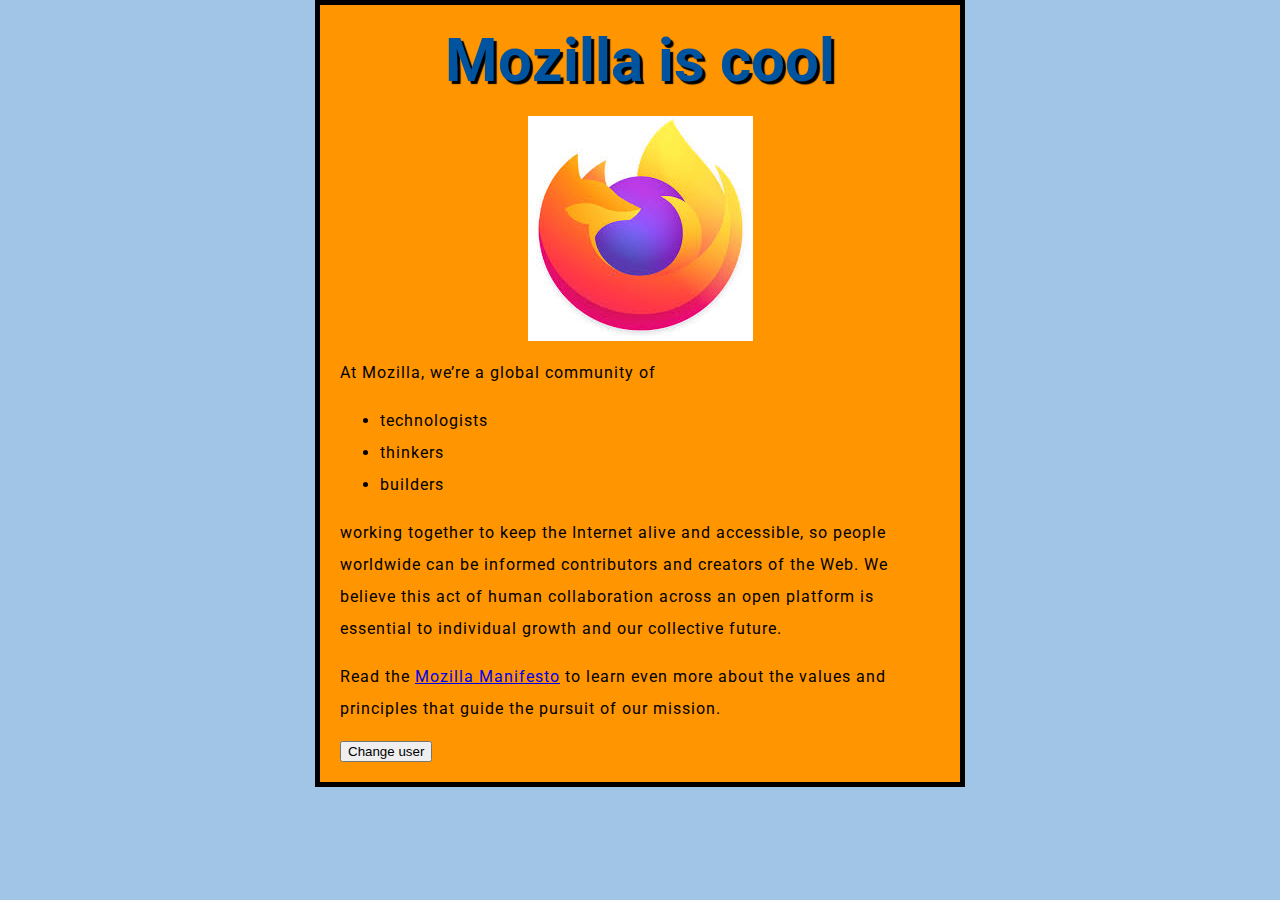
<file: index.html>
<!DOCTYPE html>
<html>

<head>
    <meta charset="utf-8">
    <title>My test page</title>

    <link href="styles/style.css" rel="stylesheet">
    <link href="https://fonts.googleapis.com/css2?family=Roboto:wght@300&display=swap" rel="stylesheet">
</head>

<body>
    <h1>Mozilla is cool</h1>
    <img src="images/firefox-icon.jpeg" alt="The Firefox logo: a flaming fox surrounding the Earth.">

    <p>At Mozilla, we’re a global community of</p>

    <ul>
        <!-- changed to list in the tutorial -->
        <li>technologists</li>
        <li>thinkers</li>
        <li>builders</li>
    </ul>

    <p>working together to keep the Internet alive and accessible, so people worldwide can be informed contributors and
        creators of the Web. We believe this act of human collaboration across an open platform is essential to
        individual growth and our collective
        future.
    </p>

    <p>
        Read the <a href="https://www.mozilla.org/en-US/about/manifesto/">Mozilla Manifesto</a> to learn even more about
        the values and principles that guide the pursuit of our mission.
    </p>

    <button>Change user</button>

    <script src="scripts/main.js"></script>
</body>

</html>
</file>
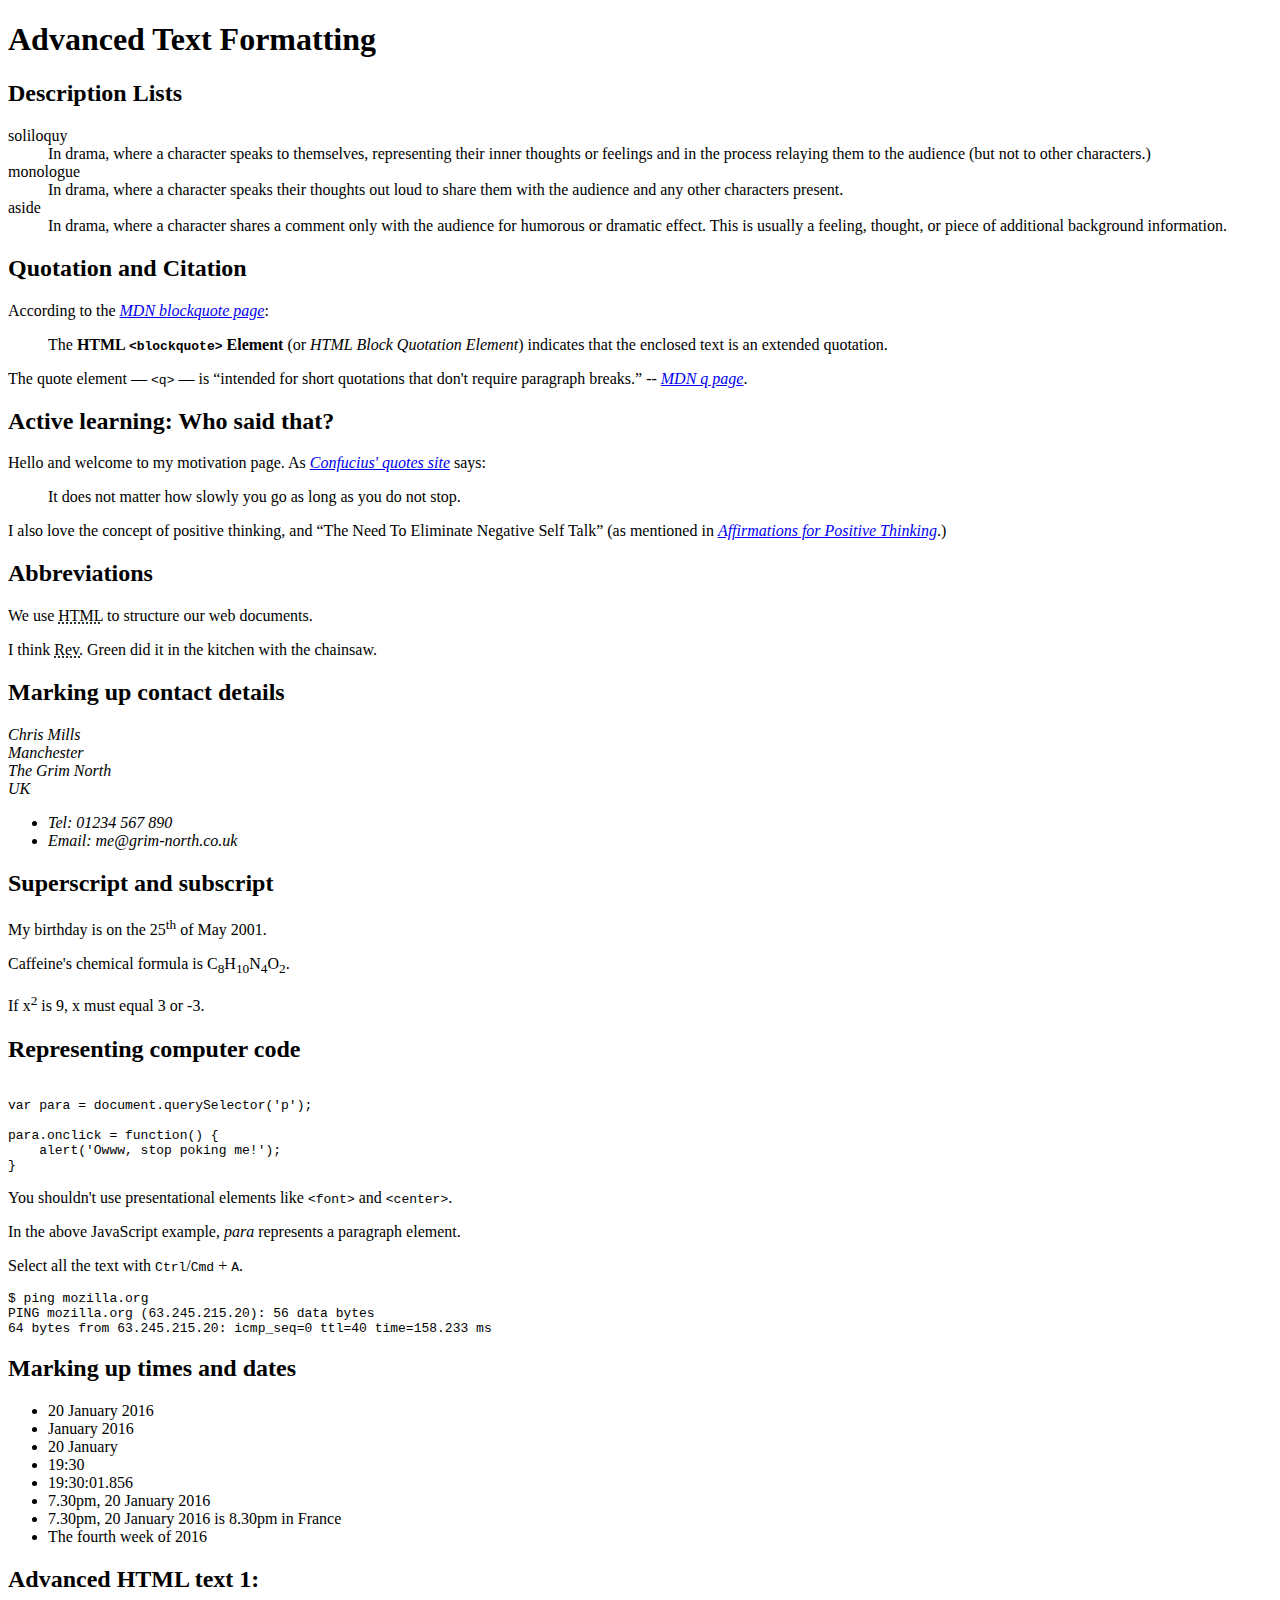
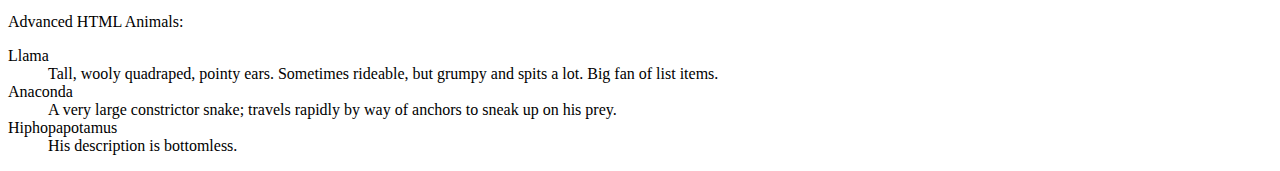
<file: advanced-text-formatting/index.html>
<!DOCTYPE html>
<html>

<head>
    <meta charset="utf-8">
    <title>Advanced Text Formatting</title>
</head>

<body>
    <h1>Advanced Text Formatting</h1>

    <h2>Description Lists</h2>
    <dl>
        <dt>soliloquy</dt>
        <dd>In drama, where a character speaks to themselves, representing their inner thoughts or feelings and in the process relaying them to the audience (but not to other characters.)</dd>
        <dt>monologue</dt>
        <dd>In drama, where a character speaks their thoughts out loud to share them with the audience and any other characters present.</dd>
        <dt>aside</dt>
        <dd>In drama, where a character shares a comment only with the audience for humorous or dramatic effect. This is usually a feeling, thought, or piece of additional background information.</dd>
    </dl>

    <h2>Quotation and Citation</h2>
    <p>According to the
        <a href="https://developer.mozilla.org/en-US/docs/Web/HTML/Element/blockquote">
            <cite>MDN blockquote page</cite></a>:
    </p>

    <blockquote cite="https://developer.mozilla.org/en-US/docs/Web/HTML/Element/blockquote">
        <p>The <strong>HTML <code>&lt;blockquote&gt;</code> Element</strong> (or <em>HTML Block
          Quotation Element</em>) indicates that the enclosed text is an extended quotation.</p>
    </blockquote>

    <p>The quote element — <code>&lt;q&gt;</code> — is <q cite="https://developer.mozilla.org/en-US/docs/Web/HTML/Element/q">intended
        for short quotations that don't require paragraph breaks.</q> --
        <a href="https://developer.mozilla.org/en-US/docs/Web/HTML/Element/q">
            <cite>MDN q page</cite></a>.</p>

    <h2>Active learning: Who said that?</h2>

    <p>Hello and welcome to my motivation page. As <a href="http://www.brainyquote.com/quotes/authors/c/confucius.html"><cite>Confucius' quotes site</cite></a> says:</p>

    <blockquote cite="http://www.brainyquote.com/quotes/authors/c/confucius.html">
        <p>It does not matter how slowly you go as long as you do not stop.</p>
    </blockquote>

    <p>I also love the concept of positive thinking, and <q cite="http://www.affirmationsforpositivethinking.com/index.htm">The Need To Eliminate Negative Self Talk</q> (as mentioned in <a href="http://www.affirmationsforpositivethinking.com/index.htm"><cite>Affirmations for Positive Thinking</cite></a>.)</p>

    <h2>Abbreviations</h2>
    <p>We use <abbr title="Hypertext Markup Language">HTML</abbr> to structure our web documents.</p>

    <p>I think <abbr title="Reverend">Rev.</abbr> Green did it in the kitchen with the chainsaw.</p>

    <h2>Marking up contact details</h2>
    <address>
        <p>
          Chris Mills<br>
          Manchester<br>
          The Grim North<br>
          UK
        </p>
      
        <ul>
          <li>Tel: 01234 567 890</li>
          <li>Email: me@grim-north.co.uk</li>
        </ul>
      </address>

    <h2>Superscript and subscript</h2>
    <p>My birthday is on the 25<sup>th</sup> of May 2001.</p>
    <p>Caffeine's chemical formula is C<sub>8</sub>H<sub>10</sub>N<sub>4</sub>O<sub>2</sub>.</p>
    <p>If x<sup>2</sup> is 9, x must equal 3 or -3.</p>

    <h2>Representing computer code</h2>
    <pre><code>
var para = document.querySelector('p');

para.onclick = function() {
    alert('Owww, stop poking me!');
}</code></pre>

    <p>You shouldn't use presentational elements like <code>&lt;font&gt;</code> and <code>&lt;center&gt;</code>.</p>

    <p>In the above JavaScript example, <var>para</var> represents a paragraph element.</p>


    <p>Select all the text with <kbd>Ctrl</kbd>/<kbd>Cmd</kbd> + <kbd>A</kbd>.</p>

    <pre>
$ <kbd>ping mozilla.org</kbd>
<samp>PING mozilla.org (63.245.215.20): 56 data bytes
64 bytes from 63.245.215.20: icmp_seq=0 ttl=40 time=158.233 ms</samp></pre>

    <h2>Marking up times and dates</h2>
    <ul>
        <!-- Standard simple date -->
        <li><time datetime="2016-01-20">20 January 2016</time></li>
        <!-- Just year and month -->
        <li><time datetime="2016-01">January 2016</time></li>
        <!-- Just month and day -->
        <li><time datetime="01-20">20 January</time></li>
        <!-- Just time, hours and minutes -->
        <li><time datetime="19:30">19:30</time></li>
        <!-- You can do seconds and milliseconds too! -->
        <li><time datetime="19:30:01.856">19:30:01.856</time></li>
        <!-- Date and time -->
        <li><time datetime="2016-01-20T19:30">7.30pm, 20 January 2016</time></li>
        <!-- Date and time with timezone offset -->
        <li><time datetime="2016-01-20T19:30+01:00">7.30pm, 20 January 2016 is 8.30pm in France</time></li>
        <!-- Calling out a specific week number -->
        <li><time datetime="2016-W04">The fourth week of 2016</time></li>
    </ul>

    <h2>Advanced HTML text 1: </h2>
    <p>Advanced HTML Animals:</p>
    <dl>
        <dt>Llama</dt>
        <dd>Tall, wooly quadraped, pointy ears. Sometimes rideable, but grumpy and spits a lot. Big fan of list items.</dd>
        <dt>Anaconda</dt>
        <dd>A very large constrictor snake; travels rapidly by way of anchors to sneak up on his prey.</dd>
        <dt>Hiphopapotamus</dt>
        <dd>His description is bottomless.</dd>
    </dl>



</body>

</html>
</file>
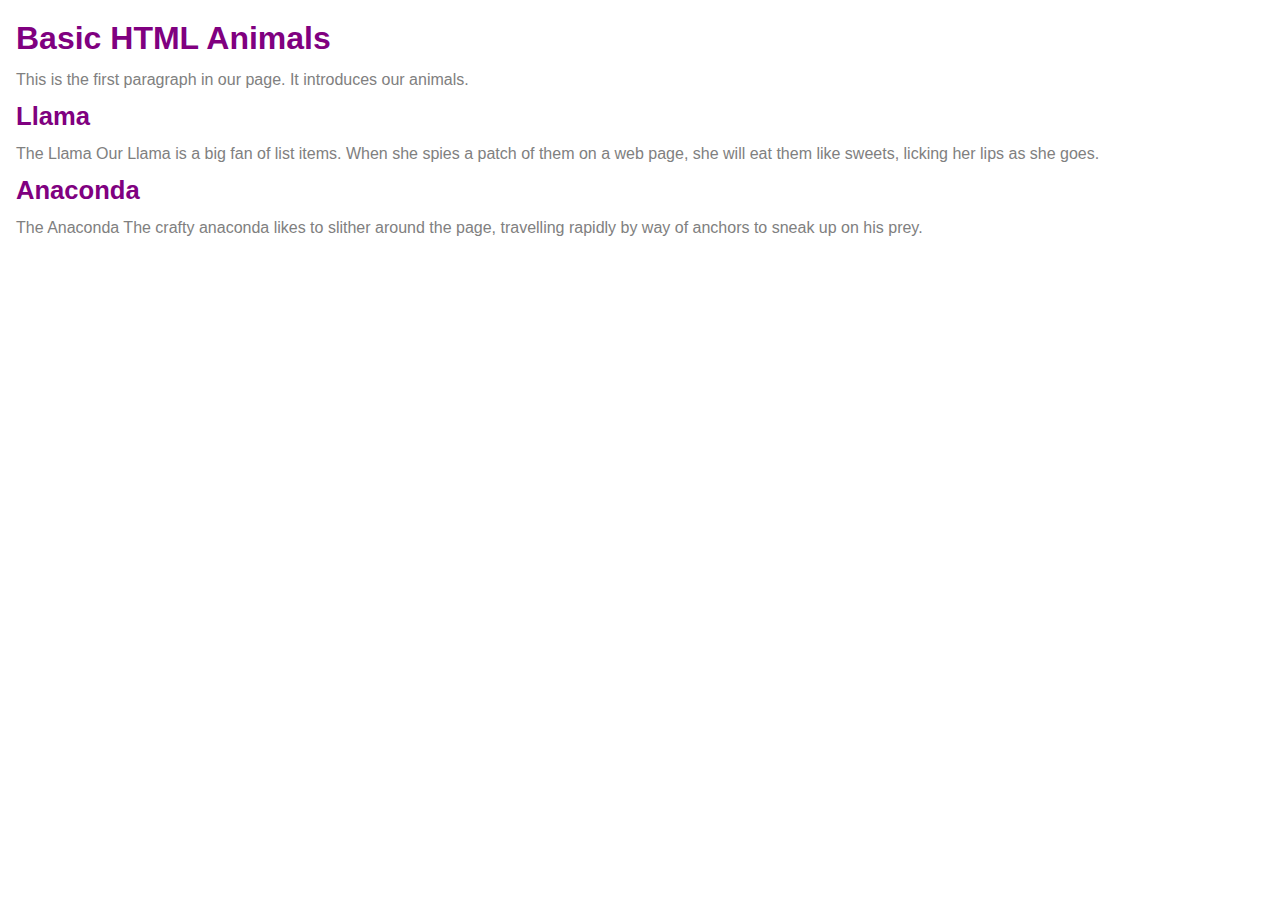
<file: html-text-basics-1/index.html>
<!DOCTYPE html>
<html lang="en">

<head>
    <meta charset="utf-8" />
    <title>Basic HTML text: Task 1</title>
    <style>
        body {
            background-color: #fff;
            color: #333;
            font: 1em / 1.4 Helvetica Neue, Helvetica, Arial, sans-serif;
            padding: 1em;
            margin: 0;
        }
        
        h1 {
            font-size: 2rem;
            margin: 0;
        }
        
        h2 {
            font-size: 1.6rem;
            margin: 0;
        }
        
        h1,
        h2 {
            color: purple;
        }
        
        p {
            color: gray;
            margin: 0.5em 0;
        }
        
        * {
            box-sizing: border-box;
        }
    </style>
</head>

<body>

    <h1>Basic HTML Animals</h1>

    <p>This is the first paragraph in our page. It introduces our animals.</p>

    <h2>Llama</h2>

    <p>The Llama Our Llama is a big fan of list items. When she spies a patch of them on a web page, she will eat them like sweets, licking her lips as she goes.</p>

    <h2>Anaconda</h2>

    <p>The Anaconda The crafty anaconda likes to slither around the page, travelling rapidly by way of anchors to sneak up on his prey.</p>

</body>

</html>
</file>
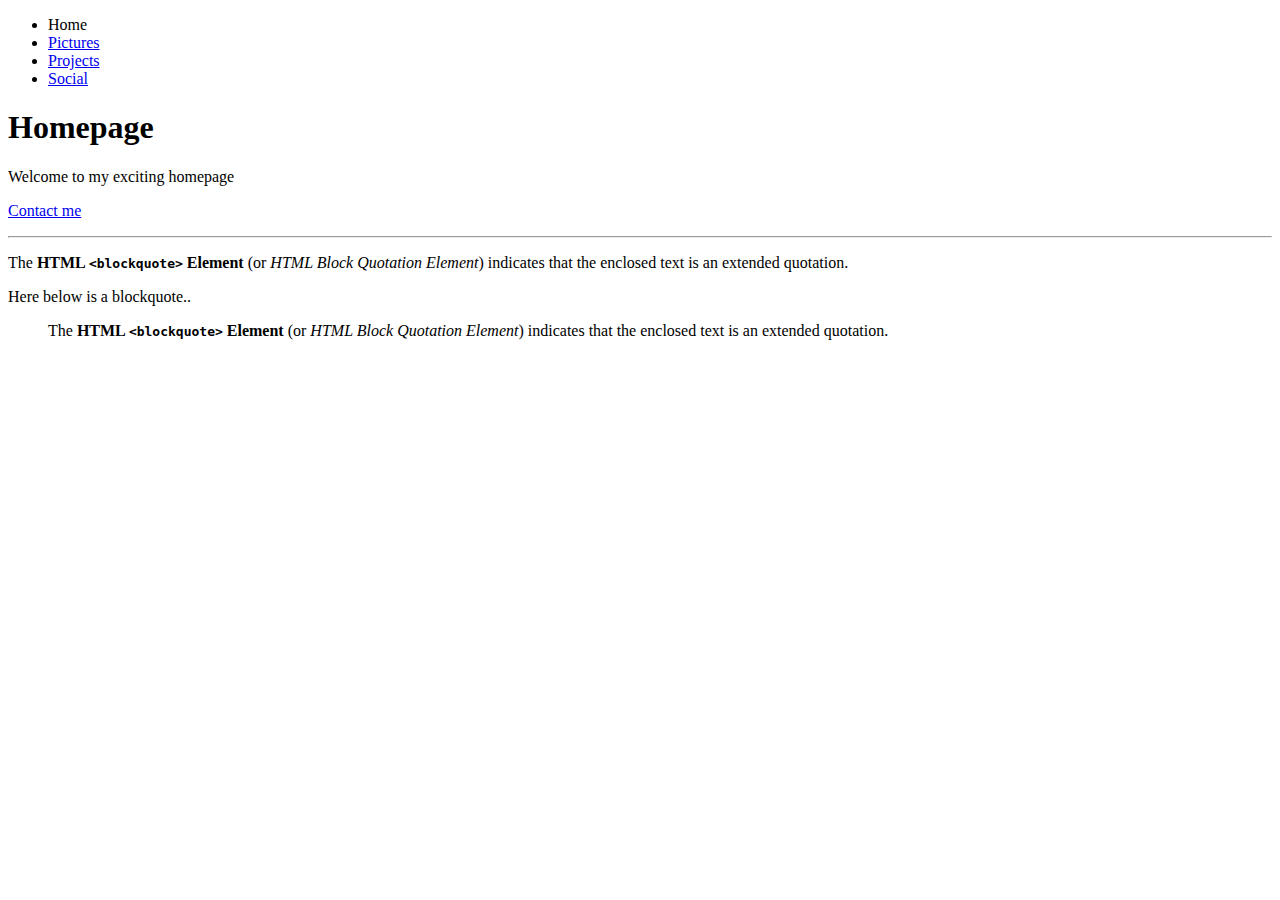
<file: navigation-menu-start/index.html>
<!DOCTYPE html>
<html>

<head>
    <meta charset="utf-8">
    <title>Homepage</title>
</head>

<body>
    <p>
        <ul>
            <li>Home</li>
            <li><a href="pictures.html">Pictures</a></li>
            <li><a href="projects.html">Projects</a></li>
            <li><a href="social.html">Social</a></li>
        </ul>
    </p>

    <h1>Homepage</h1>

    <p>Welcome to my exciting homepage</p>

    <p><a href="mailto:guilherme.mp.eng@gmail.com">Contact me</a></p>

    <hr>
    <p>The <strong>HTML <code>&lt;blockquote&gt;</code> Element</strong> (or <em>HTML Block
        Quotation Element</em>) indicates that the enclosed text is an extended quotation.</p>

    <p>Here below is a blockquote..</p>
    <blockquote cite="https://developer.mozilla.org/en-US/docs/Web/HTML/Element/blockquote">
        <p>
            The <strong>HTML <code>&lt;blockquote&gt;</code> Element</strong> (or <em>HTML Block Quotation Element</em>) indicates that the enclosed text is an extended quotation.
        </p>
    </blockquote>
</body>

</html>
</file>
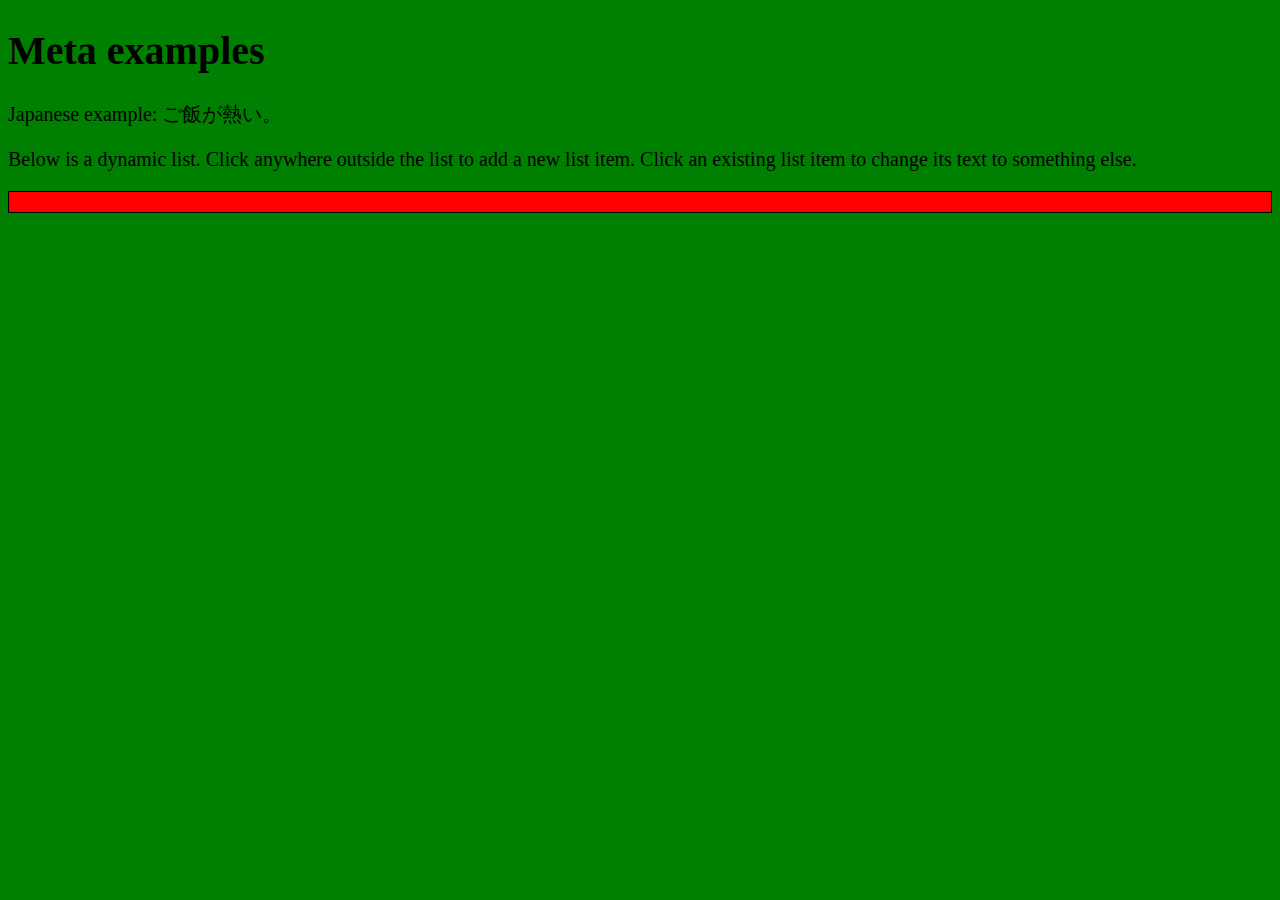
<file: simple-page-02/index.html>
<!DOCTYPE html>
<html lang="en-US">

<head>
    <meta charset="utf-8">
    <title>Meta examples</title>

    <meta name="author" content="Chris Mills">
    <meta name="description" content="This is an example page to demonstrate usage of metadata on web pages.">

    <meta property="og:image" content="https://developer.cdn.mozilla.net/static/img/opengraph-logo.dc4e08e2f6af.png">
    <meta property="og:description" content="This is an example page to demonstrate usage of metadata on web pages.">
    <meta property="og:title" content="Metadata; The HTML &lt;head&gt;, on MDN">

    <link rel="Shortcut Icon" href="favicon.ico" type="image/x-icon">

    <link rel="stylesheet" href="style.css">
</head>

<body>
    <h1>Meta examples</h1>

    <p>Japanese example: ご飯が熱い。</p>

    <script src="script.js" defer></script>
</body>

</html>
</file>
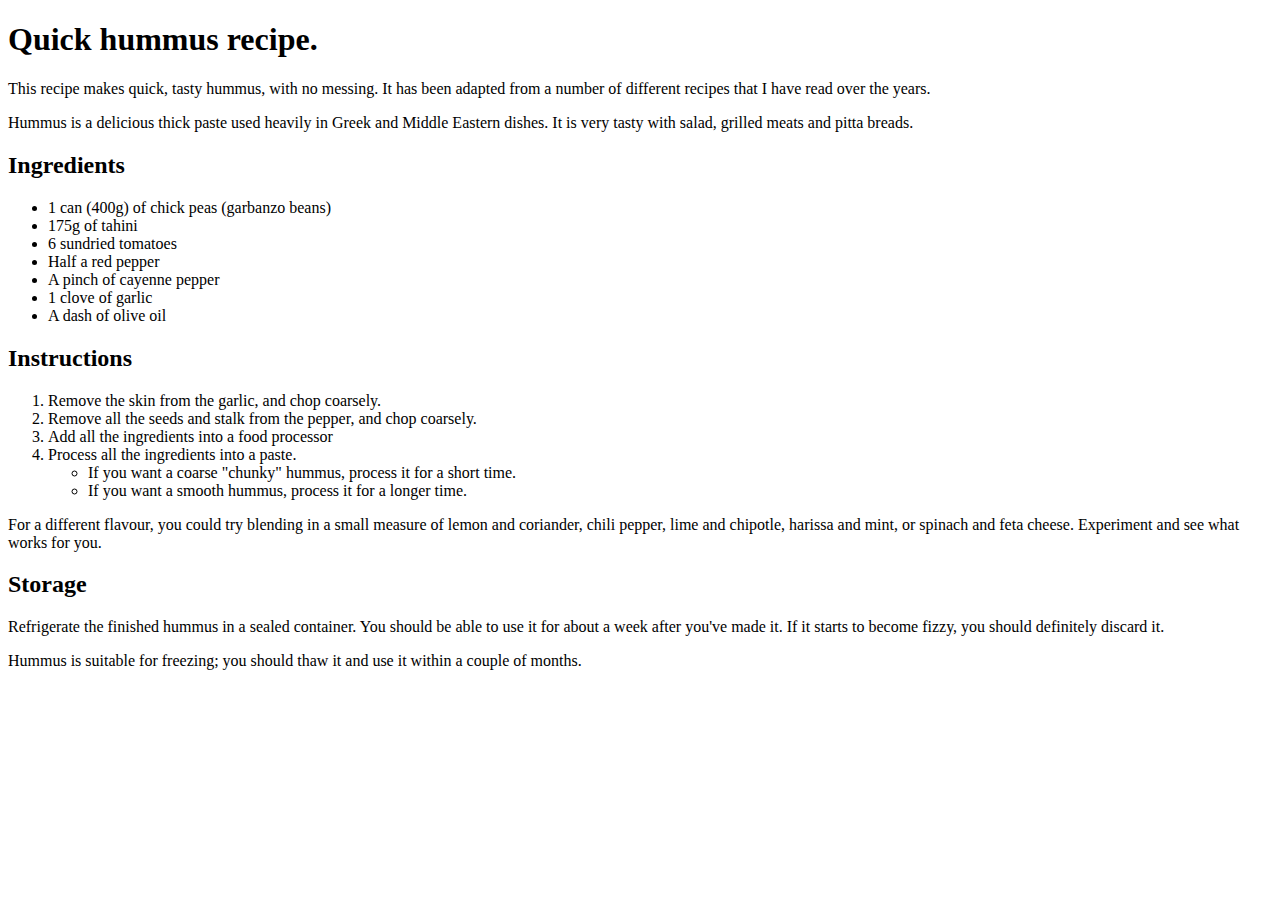
<file: structured-receipt/index.html>
<!DOCTYPE html>
<html>

<head>
    <meta charset="utf-8">
    <title>Hummus Receipt</title>
</head>

<body>
    <h1>Quick hummus recipe.</h1>

    <p>
        This recipe makes quick, tasty hummus, with no messing. It has been adapted from a number of different recipes that I have read over the years.
    </p>

    <p>
        Hummus is a delicious thick paste used heavily in Greek and Middle Eastern dishes. It is very tasty with salad, grilled meats and pitta breads.
    </p>

    <h2>Ingredients</h2>
    <p>
        <ul>
            <li>1 can (400g) of chick peas (garbanzo beans)</li>
            <li>175g of tahini</li>
            <li>6 sundried tomatoes</li>
            <li>Half a red pepper</li>
            <li>A pinch of cayenne pepper</li>
            <li>1 clove of garlic</li>
            <li>A dash of olive oil</li>
        </ul>
    </p>

    <h2>Instructions</h2>
    <p>
        <ol>
            <li>Remove the skin from the garlic, and chop coarsely.</li>
            <li>Remove all the seeds and stalk from the pepper, and chop coarsely.</li>
            <li>Add all the ingredients into a food processor</li>
            <li>Process all the ingredients into a paste. </li>
            <ul>
                <li>If you want a coarse "chunky" hummus, process it for a short time.</li>
                <li>If you want a smooth hummus, process it for a longer time.</li>
            </ul>
        </ol>
    </p>

    <p>
        For a different flavour, you could try blending in a small measure of lemon and coriander, chili pepper, lime and chipotle, harissa and mint, or spinach and feta cheese. Experiment and see what works for you.
    </p>

    <h2>Storage</h2>

    <p>
        Refrigerate the finished hummus in a sealed container. You should be able to use it for about a week after you've made it. If it starts to become fizzy, you should definitely discard it.
    </p>

    <p>
        Hummus is suitable for freezing; you should thaw it and use it within a couple of months.
    </p>
</body>

</html>
</file>
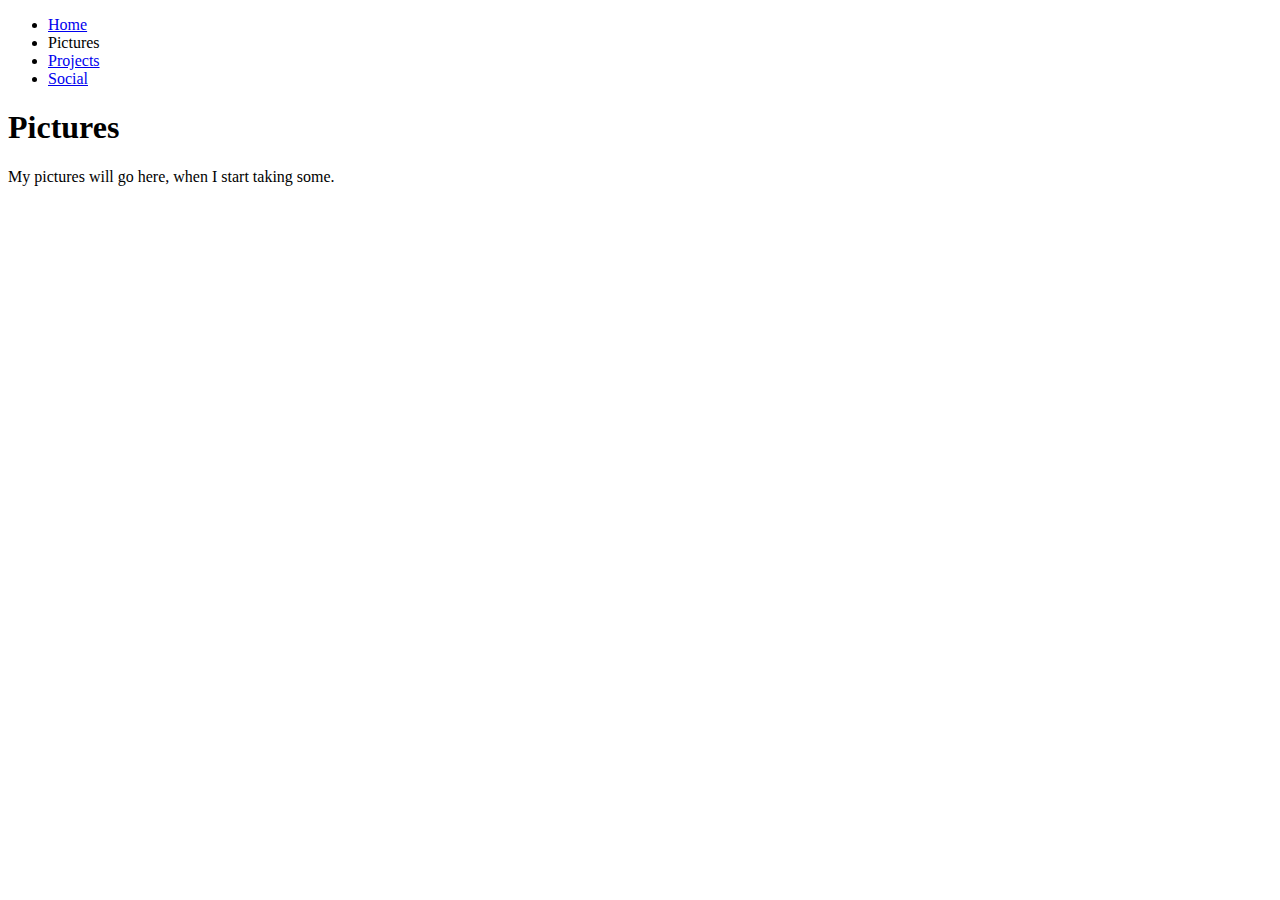
<file: navigation-menu-start/pictures.html>
<!DOCTYPE html>
<html>

<head>
    <meta charset="utf-8">
    <title>Pictures</title>
</head>

<body>
    <p>
        <ul>
            <li><a href="index.html">Home</a></li>
            <li>Pictures</li>
            <li><a href="projects.html">Projects</a></li>
            <li><a href="social.html">Social</a></li>
        </ul>
    </p>

    <h1>Pictures</h1>

    <p>My pictures will go here, when I start taking some.</p>
</body>

</html>
</file>
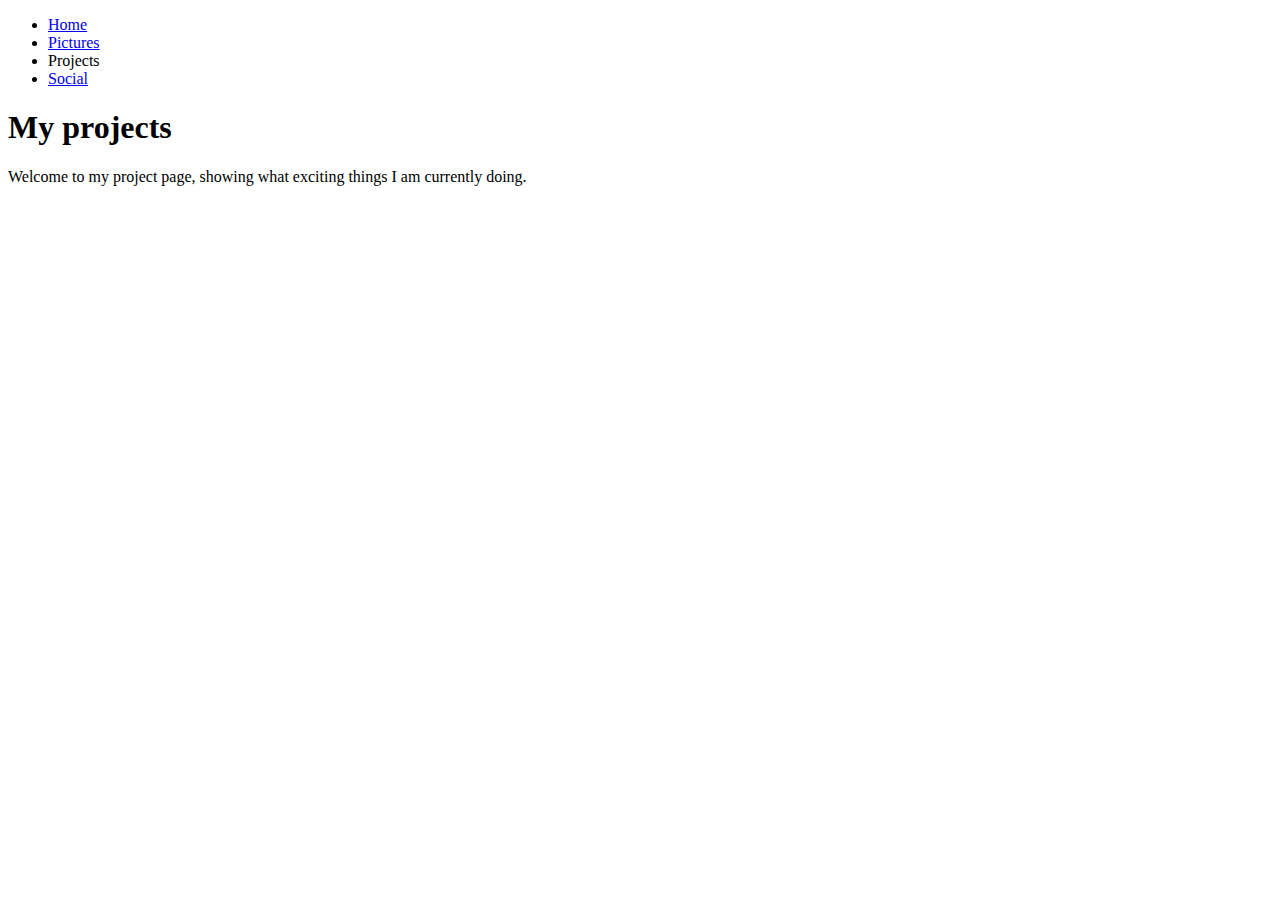
<file: navigation-menu-start/projects.html>
<!DOCTYPE html>
<html>

<head>
    <meta charset="utf-8">
    <title>Projects</title>
</head>

<body>
    <p>
        <ul>
            <li><a href="index.html">Home</a></li>
            <li><a href="pictures.html">Pictures</a></li>
            <li>Projects</li>
            <li><a href="social.html">Social</a></li>
        </ul>
    </p>

    <h1>My projects</h1>

    <p>Welcome to my project page, showing what exciting things I am currently doing.</p>
</body>

</html>
</file>
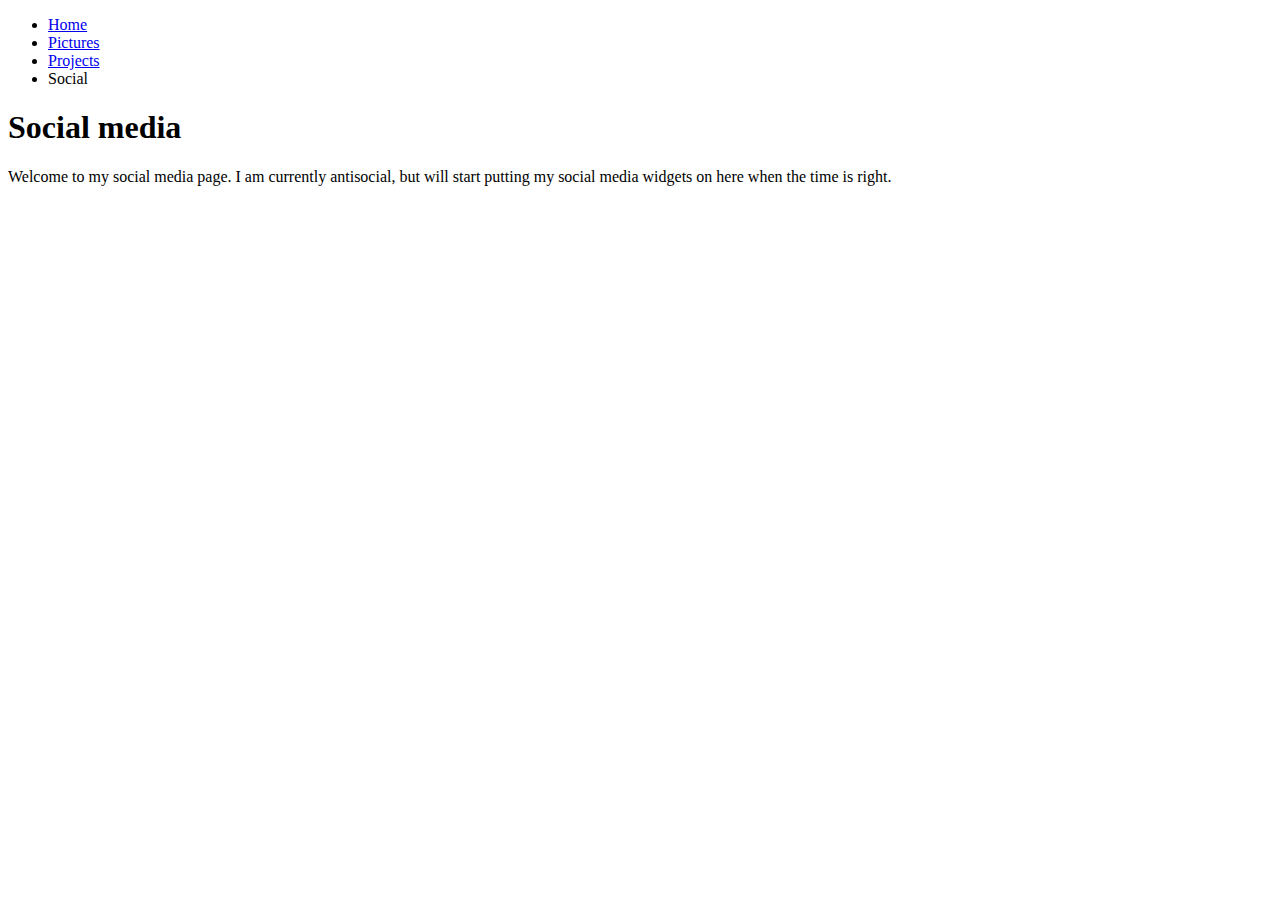
<file: navigation-menu-start/social.html>
<!DOCTYPE html>
<html>

<head>
    <meta charset="utf-8">
    <title>Social</title>
</head>

<body>
    <p>
        <ul>
            <li><a href="index.html">Home</a></li>
            <li><a href="pictures.html">Pictures</a></li>
            <li><a href="projects.html">Projects</a></li>
            <li>Social</li>
        </ul>
    </p>

    <h1>Social media</h1>

    <p>Welcome to my social media page. I am currently antisocial, but will start putting my social media widgets on here when the time is right.</p>
</body>

</html>
</file>
<file: styles/style.css>
html {
    font-size: 10px;
    font-family: 'Roboto', sans-serif;
    background-color: rgb(161, 197, 231);
}

body {
    width: 600px;
    margin: 0 auto;
    background-color: #FF9500;
    padding: 0 20px 20px 20px;
    border: 5px solid black;
}

h1 {
    font-size: 60px;
    text-align: center;
}

h1 {
    margin: 0;
    padding: 20px 0;
    color: #00539F;
    text-shadow: 3px 3px 1px black;
}

p,
li {
    font-size: 16px;
    line-height: 2;
    letter-spacing: 1px;
}

img {
    display: block;
    margin: 0 auto;
}
</file>
<file: simple-page-02/style.css>
html {
    background-color: green;
    font-size: 20px;
}

ul {
    background: red;
    padding: 10px;
    border: 1px solid black;
}

li {
    margin-left: 20px;
}
</file>
